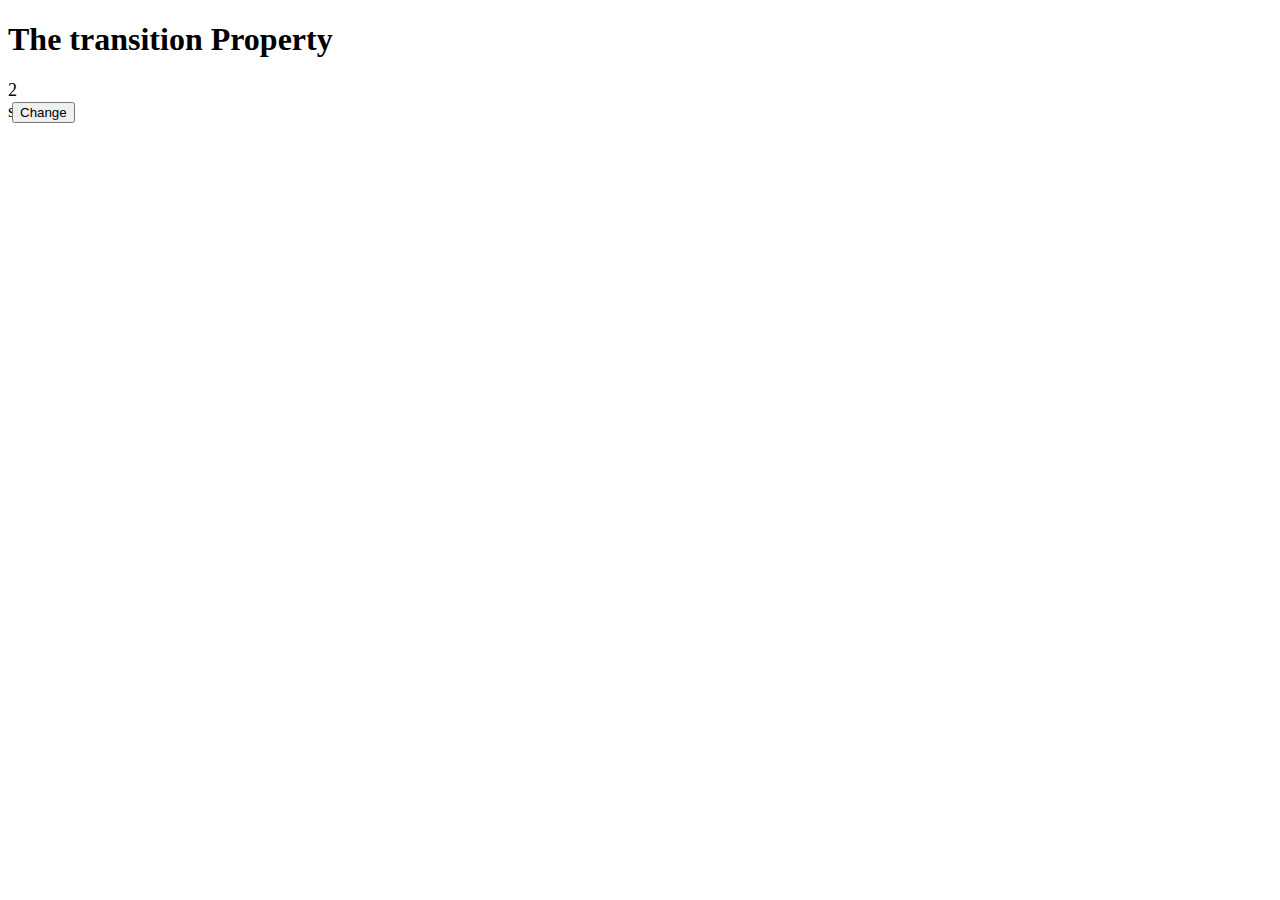
<file: test.html>
<!DOCTYPE html>
<html>
<head>
<style> 
.hex {
    display: inline-block;
    width: 0;
    height: 0;
    background-color: red;
    font-size: 18px;
  
    transition-timing-function: ease-in-out;
}

.transformed-state {
    width: 300px;
    height: 300px;
    background: red;
    transition: width 1s;
    transition-timing-function: ease-in-out;
}

.duration-2 {
	transition: width 1s, height 1s;
}

</style>
</head>
<body>

<h1>The transition Property</h1>

<div class="hex duration-2">2 seconds</div>

<button id="change">Change</button>

<script>
function changed() {
  const elements = document.querySelectorAll("div.hex");
  for (let element of elements) {
    element.classList.toggle("transformed-state");
  }
}

const changeButton = document.querySelector("#change");
changeButton.addEventListener("click", changed);
</script>
</body>
</html>
</file>
